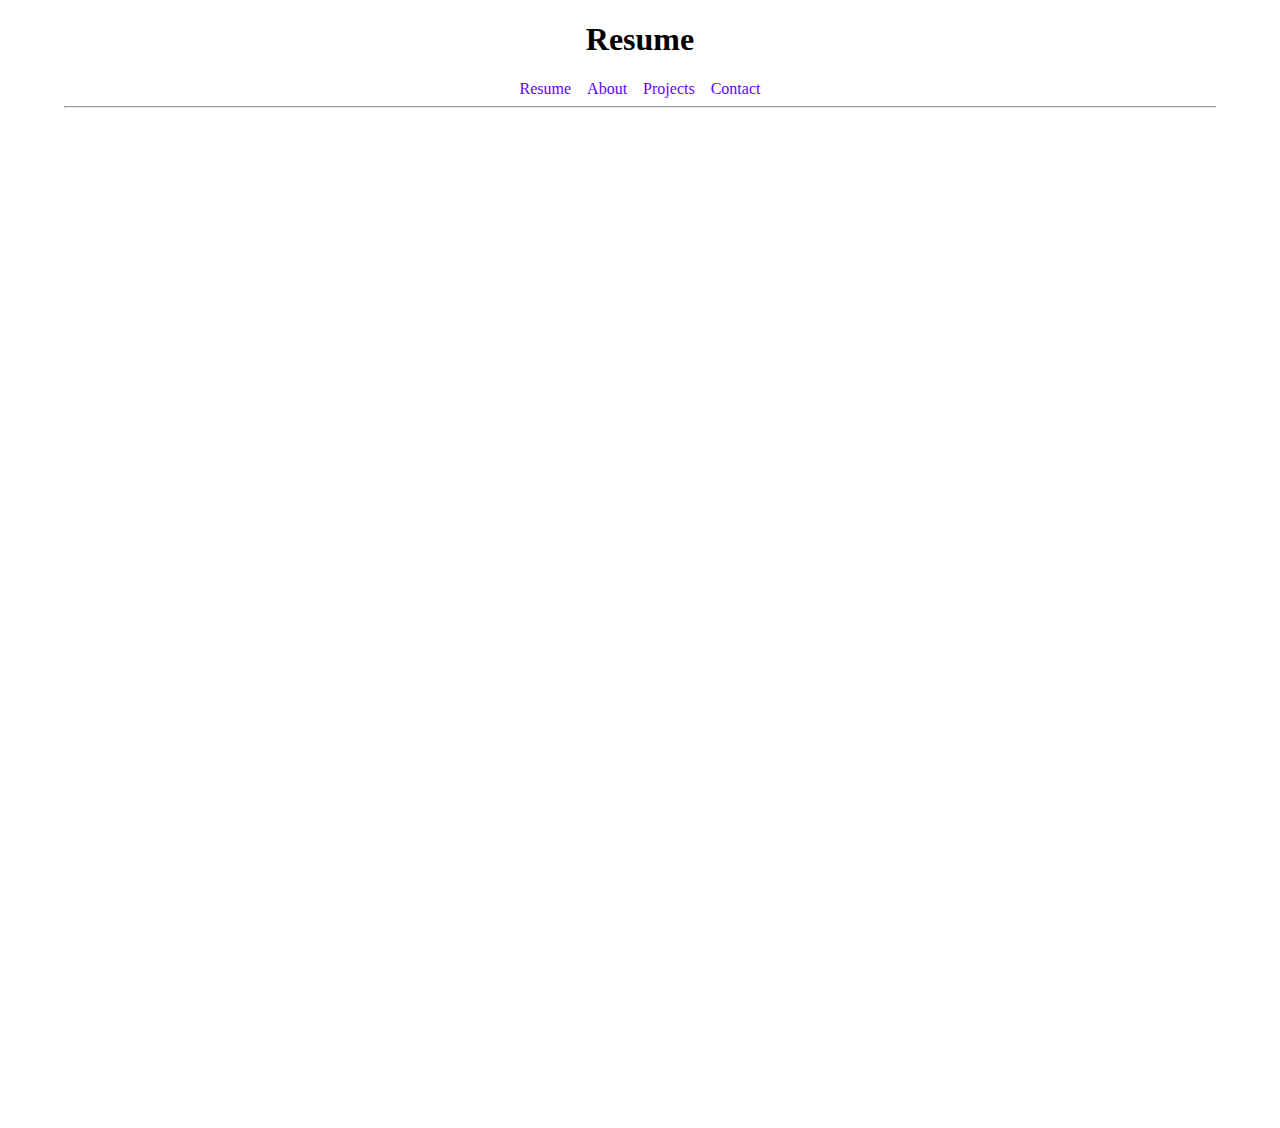
<file: index.html>
<!DOCTYPE HTML>
<html lang="en">
    <head>
        <title>Jett Ngo's Portfolio</title>
        <meta charset="UTF-8">
        <meta name="description" content="Portfolio to demonstrate HTML skills">
        <meta name="viewport" content="width=device-width, initial-scale=1.0">

        <!--Figure out what to put in link-->
        <link rel="icon" href="static/favicon/favicon.ico" type="image/x-icon">
        <link rel="stylesheet" href="static/css/main_style.css">
    </head>
    <body>
        <header>
            <h1>Resume</h1>

            <nav>
                <ul>
                    <li><a href="index.html">Resume</a></li>
                    <li><a href="about/about.html">About</a></li>
                    <li><a href="projects/projects.html">Projects</a></li>
                    <li><a href="contact/contact.html">Contact</a></li>
                </ul>
            </nav>
        </header>

        <main class="video-box">
            <hr>
            <!--PUT RESUME HERE-->
            <iframe src="https://docs.google.com/document/d/1bGvfYGHX3L5U7AmsDBvaJQTatCk5gb_tjiis0Zfkq10/edit?usp=sharing" title="Jett Ngo's Resume">
                <p>The iframe failed to load. Please visit <a href="https://docs.google.com/document/d/1bGvfYGHX3L5U7AmsDBvaJQTatCk5gb_tjiis0Zfkq10/edit?usp=sharing">this link to view my resume.</a></p>
            </iframe>

        </main>

        <footer>
            <p>&copy; 2025 My Portfolio</p>
            <p>Follow me on <a href="https://linkedin.com/in/myprofile" target="_blank">LinkedIn</a></p>
        </footer>

    </body>
</html>
</file>
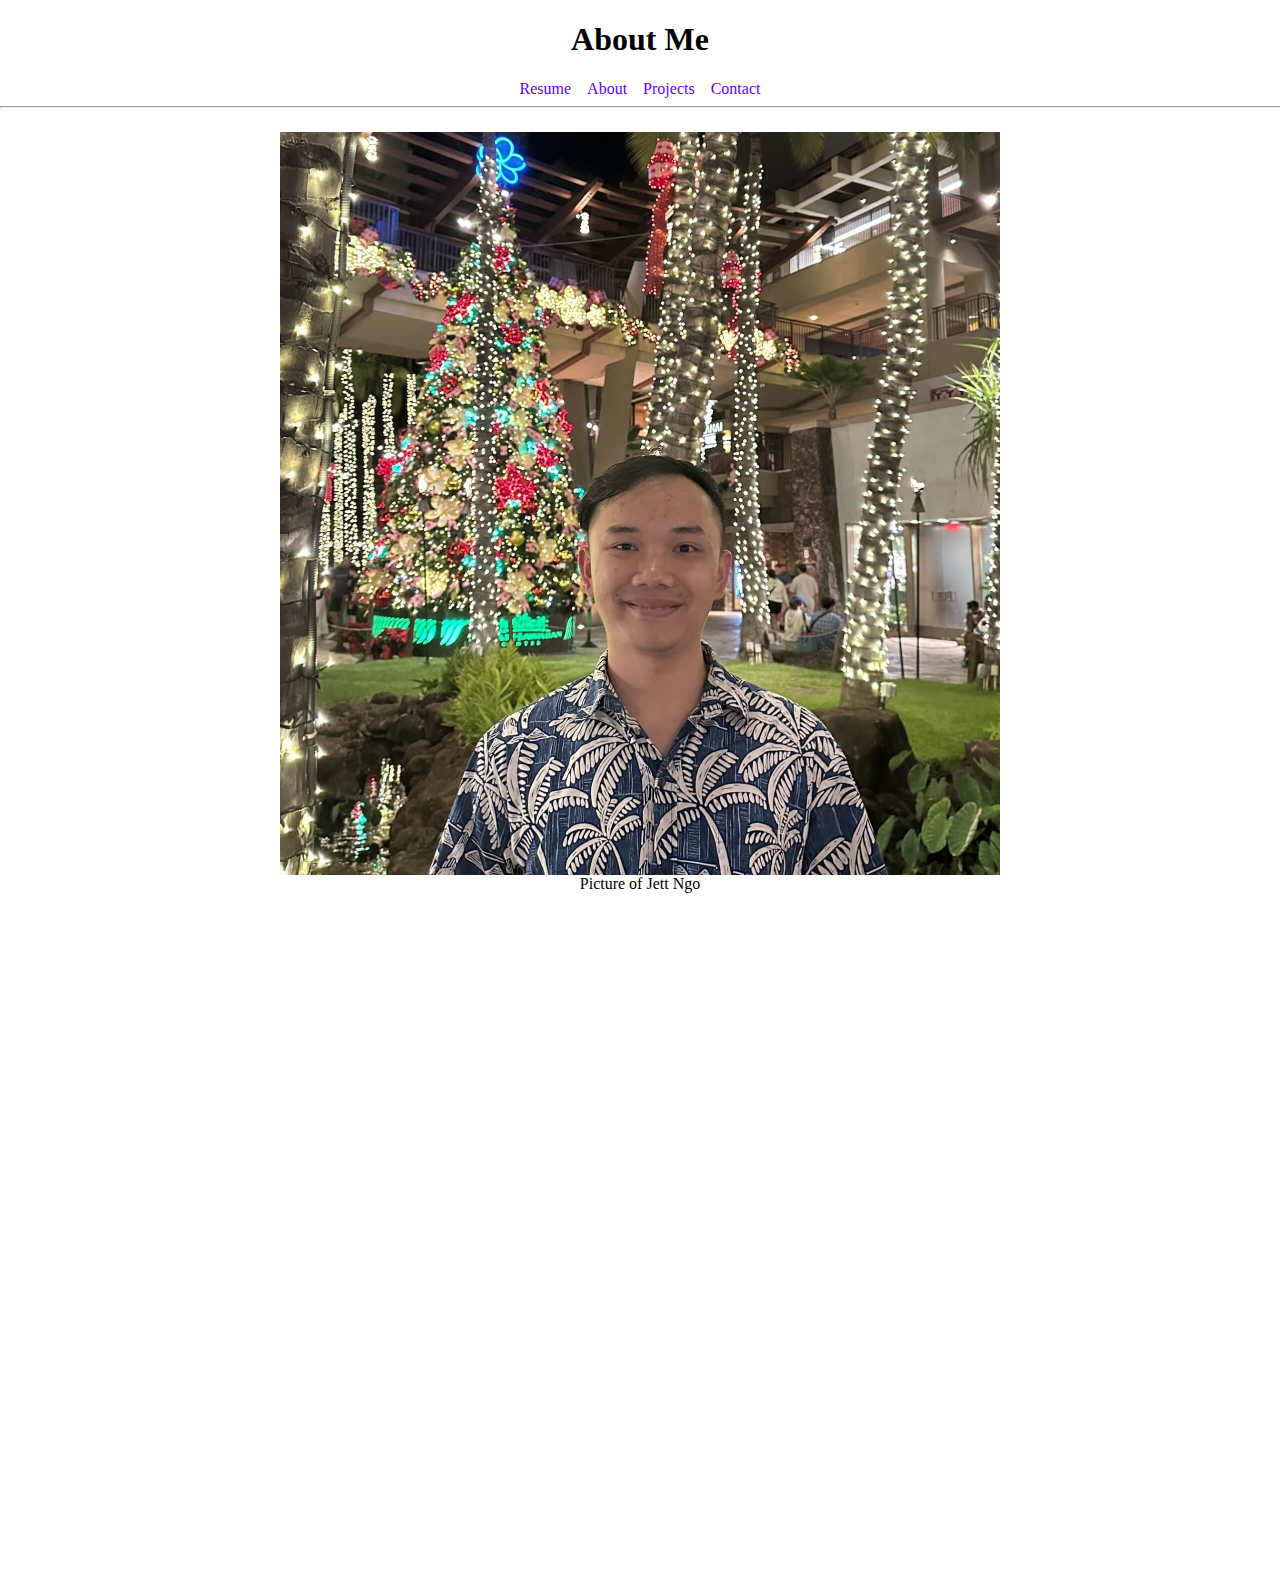
<file: about/about.html>
<!DOCTYPE HTML>
<html lang="en">
    <head>
        <title>Jett Ngo's Biography</title>
        <meta charset="UTF-8">
        <meta name="description" content="Biography">
        <meta name="viewport" content="width=device-width, initial-scale=1.0">
        <link rel="stylesheet" href="../static/css/main_style.css">
        <link rel="preconnect" href="https://fonts.googleapis.com">
        <link rel="preconnect" href="https://fonts.gstatic.com" crossorigin>
        <link href="https://fonts.googleapis.com/css2?family=Montserrat&display=swap" rel="stylesheet">

        <style>
            blockquote{
                background-color: white;
            }
            .highlight{
                color: green;
            }
        </style>
    </head>
    <body>

        <header>
            <h1>About Me</h1>
            <nav>
                <ul>
                    <li><a href="../index.html">Resume</a></li>
                    <li><a href="about.html">About</a></li>
                    <li><a href="../projects/projects.html">Projects</a></li>
                    <li><a href="../contact/contact.html">Contact</a></li>
                </ul>
            </nav>
        </header>

        <main>
            <hr>
            <!--Pic of me-->
            <figure>
                <picture>
                    <source srcset="../static/images/Pic of me 800.jpg" media="(min-width: 800px)">
                    <source srcset="../static/images/Pic of me 570.jpg" media="(min-width: 570px)">
                    <img src="../static/images/pic of me hawaii 2024.jpg" alt="Picture of Jett Ngo">
                </picture>
                <figcaption>Picture of Jett Ngo</figcaption>
            </figure>

            <blockquote cite="https://news.stanford.edu/stories/2005/06/youve-got-find-love-jobs-says">
                "The only way to do great work is to love what you do."
                <footer>— <cite>Steve Jobs, <i>Stanford Commencement Address</i></cite></footer>
            </blockquote>

            <br>

            <section id="bio">
                <h2>Biography</h2>
                <p class="montserrat-text">I am a <strong><span class="highlight">4th year Computer Engineering major</span></strong>, focusing more on software, rather than hardware. I was originally admitted to <abbr title="University of California San Diego">UCSD</abbr> as an Aerospace Engineering Major, but figured out at the end of my first year that I enjoyed programming much more than Aerospace Engineering. In particular, I enjoyed the iterative problem solving style of programming, as opposed to the more waterfall style used in Aerospace Engineering. The <dfn>waterfall approach</dfn> plans and accounts for everthing ahead of time before beginning programming and does not produce an <dfn>MVP</dfn>, which stands for Minimal Viable Product, until the product is completely finished. I plan to become a software engineer in the future and my immediate plans include getting a masters in Data Science and Machine Learning with ECE department's BS/MS program. I chose to get my masters in Data Science and Machine Learning as I enjoy learning about both and see machine learning becoming a key part of software engineering in the future.</p>
            </section>
            
            <section id="skills">
                <h3>Skills/Interests</h3>
                <dl class="montserrat-text">
                    <dt><em>Cooking</em></dt>
                    <dd>I enjoy cooking all sorts of foods and experimenting with different cuisines.</dd>

                    <dt><em>Web Dev</em></dt>
                    <dd>I enjoy working on web dev projects, specifically connecting the backend to the frontend. Debugging can be a pain but it's very satisfying once everything is running correctly.
                    </dd>
                </dl>
            </section>

        </main>

        <footer>
            <p>&copy; 2025 My Portfolio</p>
            <p>Follow me on <a href="https://linkedin.com/in/myprofile" target="_blank">LinkedIn</a></p>
        </footer>
    </body>
</html>
</file>
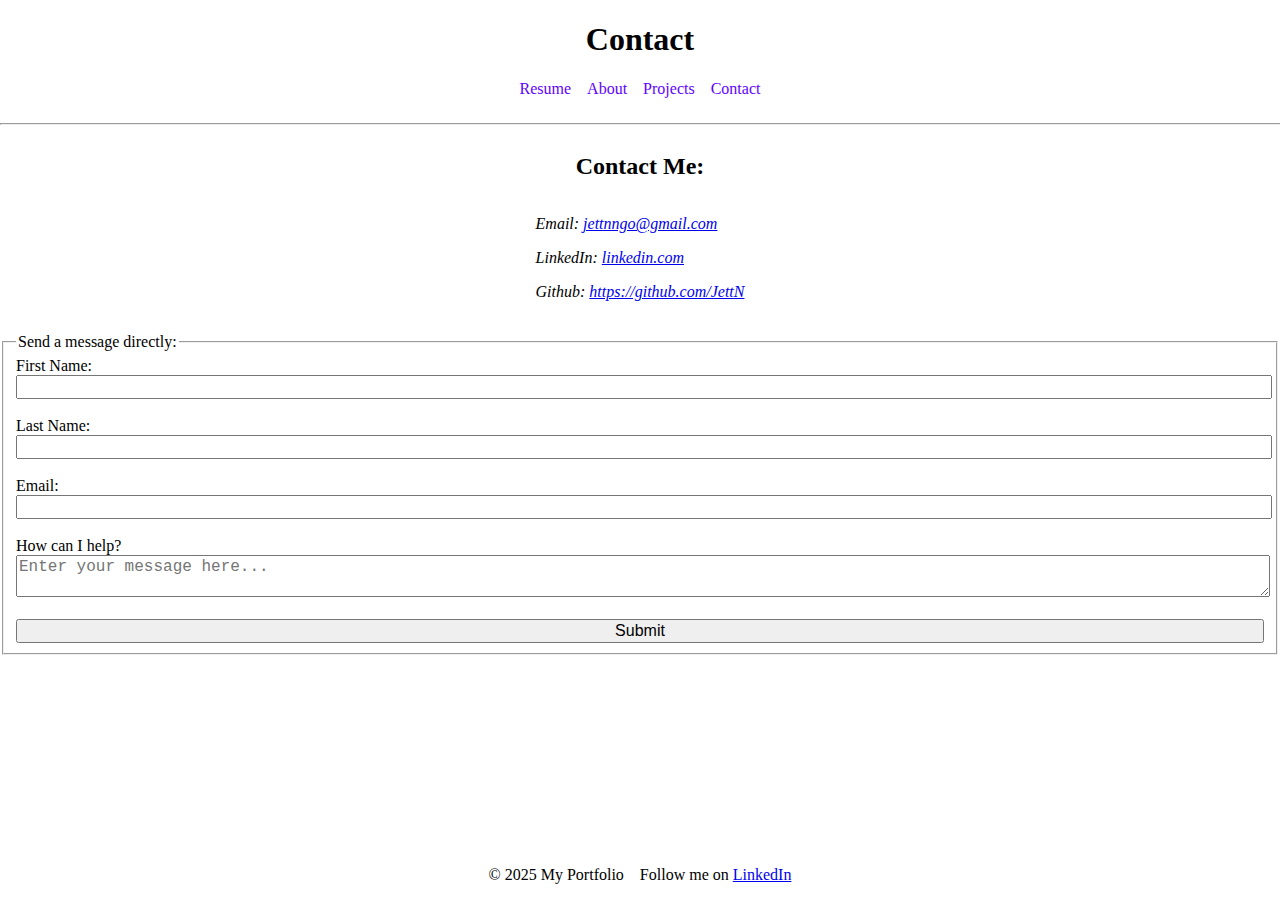
<file: contact/contact.html>
<!DOCTYPE HTML>
<html lang="en">
    <head>
        <title>Jett Ngo's Contact</title>
        <meta charset="UTF-8">
        <meta name="description" content="Contact page">
        <meta name="viewport" content="width=device-width, initial-scale=1.0">

        <link rel="stylesheet" href="../static/css/main_style.css">
    </head>
    <body>

        <header>
            <h1>Contact</h1>
            <nav>
                <ul>
                    <li><a href="../index.html">Resume</a></li>
                    <li><a href="../about/about.html">About</a></li>
                    <li><a href="../projects/projects.html">Projects</a></li>
                    <li><a href="contact.html">Contact</a></li>
                </ul>
            </nav>
        </header>

        <main class="contact-main">
            <hr>
            <h2>Contact Me:</h1>
            <address>
                <p>Email: <a href="mailto:jettnngo@gmail.com">jettnngo@gmail.com</a></p>
                <p>LinkedIn: <a href="linkedin.com">linkedin.com</a></p>
                <p>Github: <a href="https://github.com/JettN">https://github.com/JettN</a></p>
            </address>

            <form action="POST">
                <fieldset>
                    <legend>Send a message directly:</legend>

                    <label for="fname">First Name:</label>
                    <input type="text" id="fname" name="fname" required>
                    <br>
                    <br>
                    
                    <label for="lname">Last Name:</label>
                    <input type="text" id="lname" name="lname" required>
                    <br>
                    <br>

                    <label for="email">Email:</label>
                    <input type="email" id="email" name="email" required>
                    <br>
                    <br>

                    <label for="message">How can I help?</label>
                    <textarea id="message" name="message" placeholder="Enter your message here..." required></textarea>
                    <br>
                    <br>

                    <input type="submit" value="Submit">
                </fieldset>
            </form>
        </main>

        <footer>
            <p>&copy; 2025 My Portfolio</p>
            <p>Follow me on <a href="https://linkedin.com/in/myprofile" target="_blank">LinkedIn</a></p>
        </footer>


    </body>
</html>
</file>
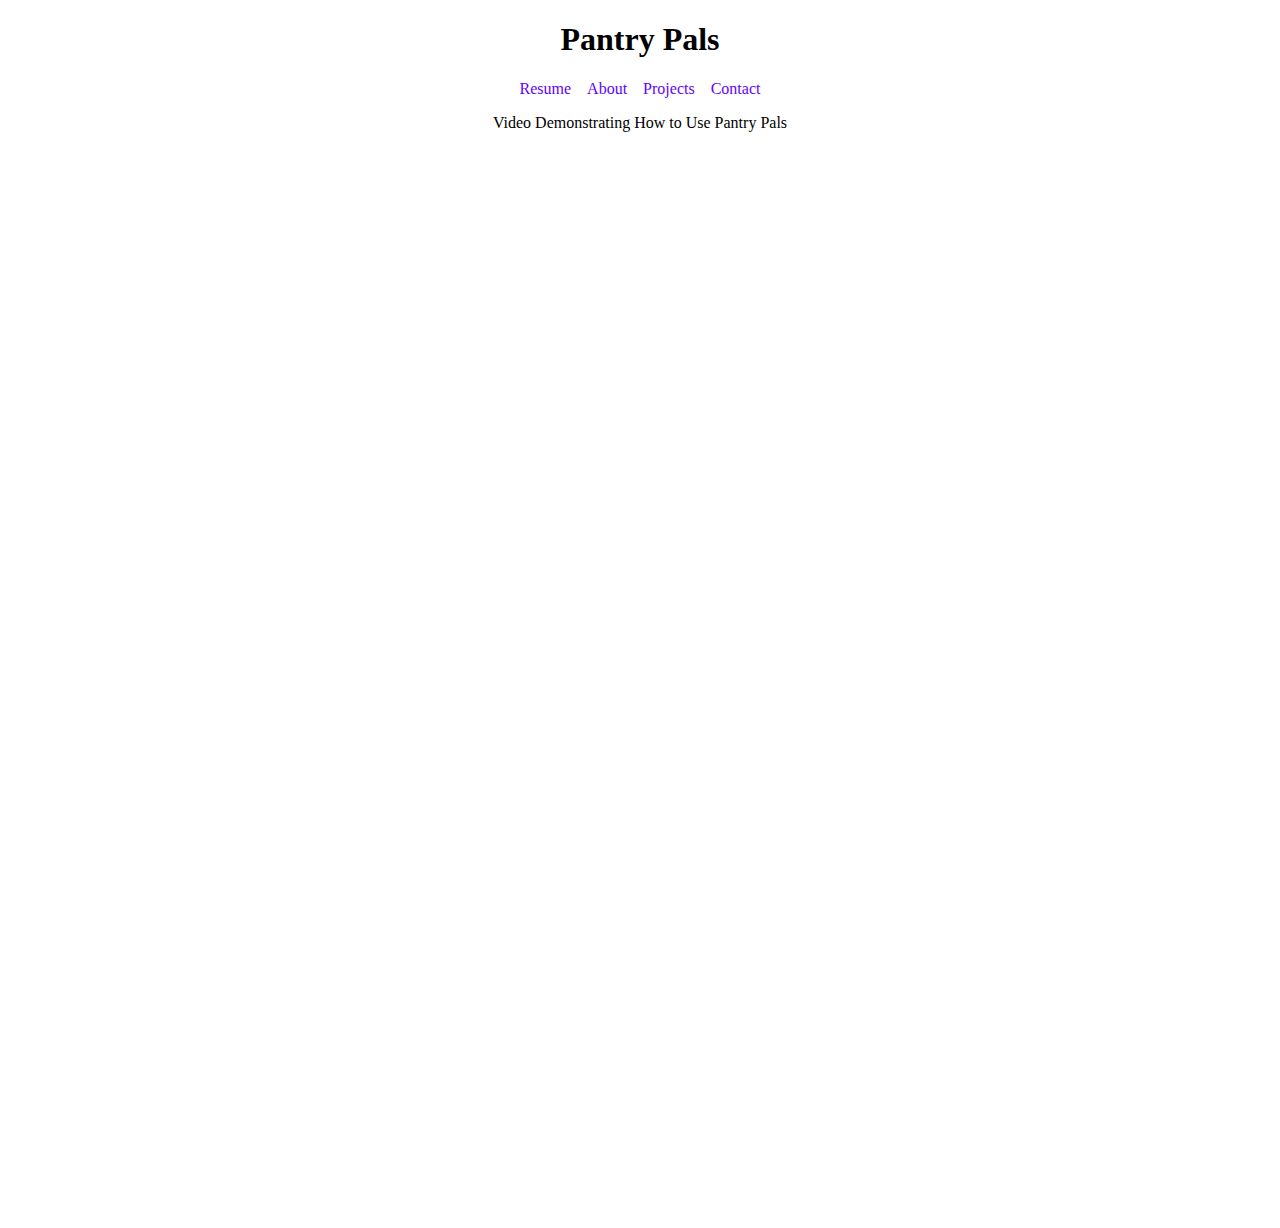
<file: projects/project1.html>
<!DOCTYPE HTML>
<html lang="en">
    <head>
        <title>Jett Ngo's Portfolio</title>
        <meta charset="UTF-8">
        <meta name="description" content="Pantry Pals, a ChatGPT wrapper that generates recipes based on inputted ingredients">
        <meta name="viewport" content="width=device-width, initial-scale=1.0">

        <link rel="stylesheet" href="../static/css/main_style.css">
    </head>
    <body>
        <header>
            <h1>Pantry Pals</h1>

            <nav>
                <ul>
                    <li><a href="../index.html">Resume</a></li>
                    <li><a href="../about/about.html">About</a></li>
                    <li><a href="projects.html">Projects</a></li>
                    <li><a href="../contact/contact.html">Contact</a></li>
                </ul>
            </nav>
        </header>

        <main>
            <figure class="video-box">
                <iframe src="https://www.youtube.com/embed/e1IBCFU3mTA?si=_iTVMokH3j2Vnds2" title="YouTube video player" frameborder="0" allow="accelerometer; autoplay; clipboard-write; encrypted-media; gyroscope; picture-in-picture; web-share" referrerpolicy="strict-origin-when-cross-origin" allowfullscreen></iframe>
                <figcaption>Video Demonstrating How to Use Pantry Pals</figcaption>
            </figure>

            <p>I was a team lead for Pantry Pals so I worked on both the frontend and backend. On the frontend, I was responsible for hooking up the functions from the backend to the frontend and debugging any issues that came up. On the backend, I was responsible for creating the database in DynamoDB to store the recipes and user information as well as creating API calls using API Gateway.</p>
        </main>

        <footer>
            <p>&copy; 2025 My Portfolio</p>
            <p>Follow me on <a href="https://linkedin.com/in/myprofile" target="_blank">LinkedIn</a></p>
        </footer>

    </body>
</html>
</file>
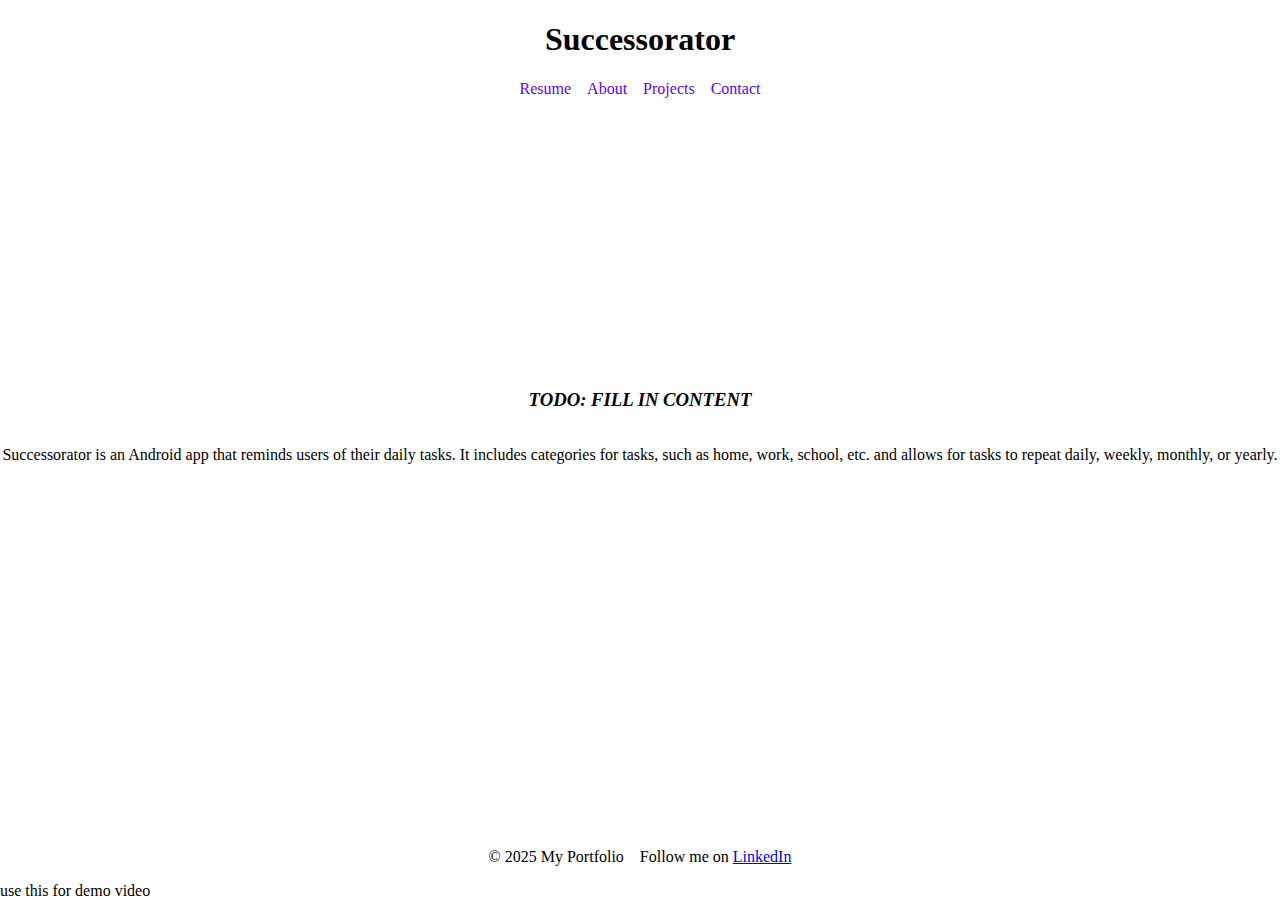
<file: projects/project2.html>
<!DOCTYPE HTML>
<html lang="en">
    <head>
        <title>Successorator</title>
        <meta charset="UTF-8">
        <meta name="description" content="Successorator, an Android todo list app">
        <meta name="viewport" content="width=device-width, initial-scale=1.0">

        <link rel="stylesheet" href="../static/css/main_style.css">
    </head>
    <body>
        <header>
            <h1>Successorator</h1>

            <nav>
                <ul>
                    <li><a href="../index.html">Resume</a></li>
                    <li><a href="../about/about.html">About</a></li>
                    <li><a href="projects.html">Projects</a></li>
                    <li><a href="../contact/contact.html">Contact</a></li>
                </ul>
            </nav>
        </header>

        <main>
            <!--Insert Pic/video of project-->
            <h3><em>TODO: FILL IN CONTENT</em></h3>

            <p>Successorator is an Android app that reminds users of their daily tasks. It includes categories for tasks, such as home, work, school, etc. and allows for tasks to repeat daily, weekly, monthly, or yearly. </p>
        </main>

        <footer>
            <p>&copy; 2025 My Portfolio</p>
            <p>Follow me on <a href="https://linkedin.com/in/myprofile" target="_blank">LinkedIn</a></p>
        </footer>

    </body>
</html>



use this for demo video
</file>
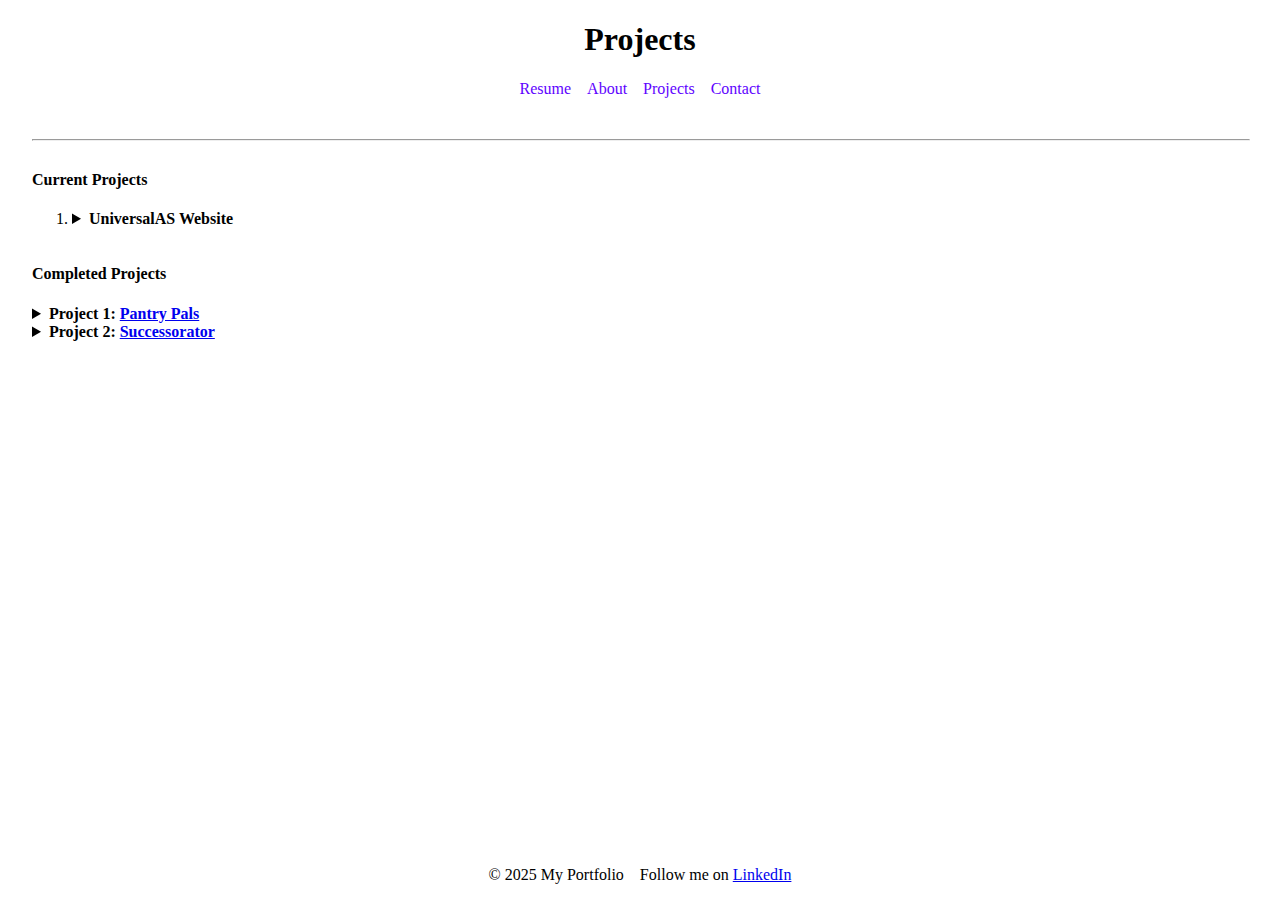
<file: projects/projects.html>
<!DOCTYPE HTML>
<html lang="en">
    <head>
        <title>Jett Ngo's Portfolio</title>
        <meta charset="UTF-8">
        <meta name="description" content="My Projects">
        <meta name="viewport" content="width=device-width, initial-scale=1.0">

        <link rel="stylesheet" href="../static/css/main_style.css">
    </head>
    <body>
        <header>
            <h1>Projects</h1>
            <nav>
                <ul>
                    <li><a href="../index.html">Resume</a></li>
                    <li><a href="../about/about.html">About</a></li>
                    <li><a href="projects.html">Projects</a></li>
                    <li><a href="../contact/contact.html">Contact</a></li>
                </ul>
            </nav>
        </header>

        <main>
            <hr>
            <!--PUT Projects HERE-->
            <aside>
                <h4>Current Projects</h4>
                <ol>
                    <li>
                        <details>
                            <summary><b>UniversalAS Website</b></summary>
                            <picture>
                                <source srcset="../static/images/UAS_Quote_Logo 1200.jpg" media="(min-width: 1200px)">
                                <source srcset="../static/images/UAS_Quote_Logo 800.jpg" media="(min-width: 800px)">
                                <img src="../static/images/UAS_Quote_Logo 300.jpg" alt="Picture of UniversalAS logo">
                            </picture>
                            <p>Design and implement a website for UniversalAS</p>
                        </details>
                    </li>
                </ol>
            </aside>
            

            <h4>Completed Projects</h4>
            <details>
                <summary><b>Project 1: <a href="project1.html">Pantry Pals</a></b></summary>
                
                <picture style="display: inline-block;">
                    <source srcset="../static/images/pantry pal menu 1579.jpg" media="(min-width: 1500px)">
                    <source srcset="../static/images/pantry pal menu 200.jpg" media="(min-width: 200px)">
                    <img src="../static/images/pantry pal menu 1000.jpg" alt="Picture of Pantry Pal main screen">
                </picture>

                <p><strong>Pantry Pals</strong> is a ChatGPT wrapper that generates recipes based on what users have in their fridge.</p>
            </details>

            <details>
                <summary><b>Project 2: <a href="project2.html">Successorator</a></b></summary>

                <p><strong>Successorator</strong> is a todo list app developed for Android devices that allows users to create tasks for different locations</p>
            </details>

        </main>

        <footer>
            <p>&copy; 2025 My Portfolio</p>
            <p>Follow me on <a href="https://linkedin.com/in/myprofile" target="_blank">LinkedIn</a></p>
        </footer>


    </body>
</html>
</file>
<file: static/css/main_style.css>
html, body {
    margin: 0;
    padding: 0;
    width: 100%;
    height: 100%;
    min-width: 100 dvw;
    overflow-x: hidden;
}

body {
    gap: 0;
    display: grid;
    grid-template-rows: auto 1fr auto;  /* Header, Main Content, Footer */
    grid-template-columns: 1fr;
    min-height: 100dvh; /* Ensure full viewport height */
    min-width: 100dvw;

    grid-template-areas: 
        "header"
        "main"
        "footer";
}

header, main, footer {
    margin: 0;
    padding: 0;
    
}
.montserrat-text {
    font-family: "Montserrat", serif, Arial, Helvetica, sans-serif;
    font-optical-sizing: auto;
    font-weight: 400;
    font-style: normal;
  }

header {
    grid-area: header;
    display: flex;
    place-self: center;
    align-items: center;
    text-align: center;
    justify-content: space-around;
    flex-direction: column;
}

nav ul {
    display: flex;
    list-style: none;
    justify-content: space-evenly;
    align-content: center;
    align-items: center;
    text-align: center;
    padding: 0;
    margin:0;
    gap: 2rem;
    width: 100%;
}

nav ul li {
    flex: 1;
    text-align: center;
}

:root{
    --hover-text-color: color(display-p3 1 0 0.331);
    --hover-background-color: color-mix(in display-p3, purple 70%, blue 30%);
    --normal-nav-color: color(display-p3 0.331 0 1);
}
nav ul li a {
    text-decoration: none;
    color: var(--normal-nav-color, #0000FF);
    transition: background-color 0.3s ease-in-out, color 0.3s ease-in-out;
}

nav ul li a:hover {
    text-decoration: underline; 
    color: var(--hover-text-color, #FF10F0);
    background-color: var(--hover-background-color, #4B0082);
}

main {
    grid-area: main;
    display: flex;
    place-self: center;
    align-items: center;
    flex-direction: column;
    justify-content: flex-start;
    flex-grow: 1;
}

main:has(aside){
    height: 90%;
    width: 95%;
    text-align: left;
    align-items: flex-start;

}

.contact-main {
    height: 95%;
}


hr {
    background-color: black;
    width: 100%;
  }

img {
    display: block;
    width: 50%;
    object-fit: contain;
    margin-left: auto;
    margin-right: auto;
}

img:hover{
    transform: rotate(0.5turn);
}

iframe {
    display: block;
    width: 90%;
    height: 100dvh;
    border: none;
}

.video-box {
    position: relative;
    width: 90%;  
    height: 100dvh;
    overflow: hidden;  /* Prevent overflow */
}

.video-box iframe{
    position: absolute;
    top: 0;
    left: 0;
    width: 100%;
    height: 100%;
    border: none;
}

figcaption {
    text-align: center;
    padding-top: 0%;
}

@keyframes fadeIn {
    from {
        opacity: 0;
    }
    to {
        opacity: 1;
    }
}
form {
    width: 100%;
    height: 100%;
    padding: 1rem;
    animation: fadeIn 2s ease-in-out;
}

table {
    width: 100%;
    table-layout: fixed;
}

td {
    word-wrap: break-word;
}


footer {
    grid-area: footer;
    display: flex;
    place-self: center;
    justify-content: space-around;
    gap: 1rem;
    padding-top: 5rem;
}

/* Small screens (phones) */
@media screen and (max-width: 600px) {
    
    nav ul {
        flex-direction: column; 
        gap: 1rem;
    }

    img {
        width: 100%; 
    }
}

/* Medium screens (tablets/laptops) */
@media screen and (min-width: 601px) and (max-width: 1280px) {
  
    header, main, footer {
        font-size: 1rem;
    }

    main {
        width: 100%
    }

    nav ul {
        flex-direction: row; 
        gap: 1rem;
    }


    .montserrat-text {
        font-family: "Montserrat", serif;
        font-optical-sizing: none;
        font-weight: 400;
        font-style: normal;
      }

    img {
        width: 60%;
      }

    form {
        font-size: 1rem;
    }

    input, textarea, select {
        width: 100%; 
        font-size: 1rem;
    }

}

/* Large screens (desktops) */
@media screen and (min-width: 1281px) {
    header, main, footer {
        font-size: 1rem;
    }

    iframe {
        display: block;
        width: 100dvw;
        height: 100dvh;
        border-style: dashed;
        transform: scale(1.1);
        transform-origin: top left;
        margin: 0;
        padding: 0;
    }

    img {
        width: 85%;
      }
    form {
        font-size: 3rem;
    }

    input, textarea, select {
        width: 100%; 
        font-size: 2rem;
    }


}
</file>
